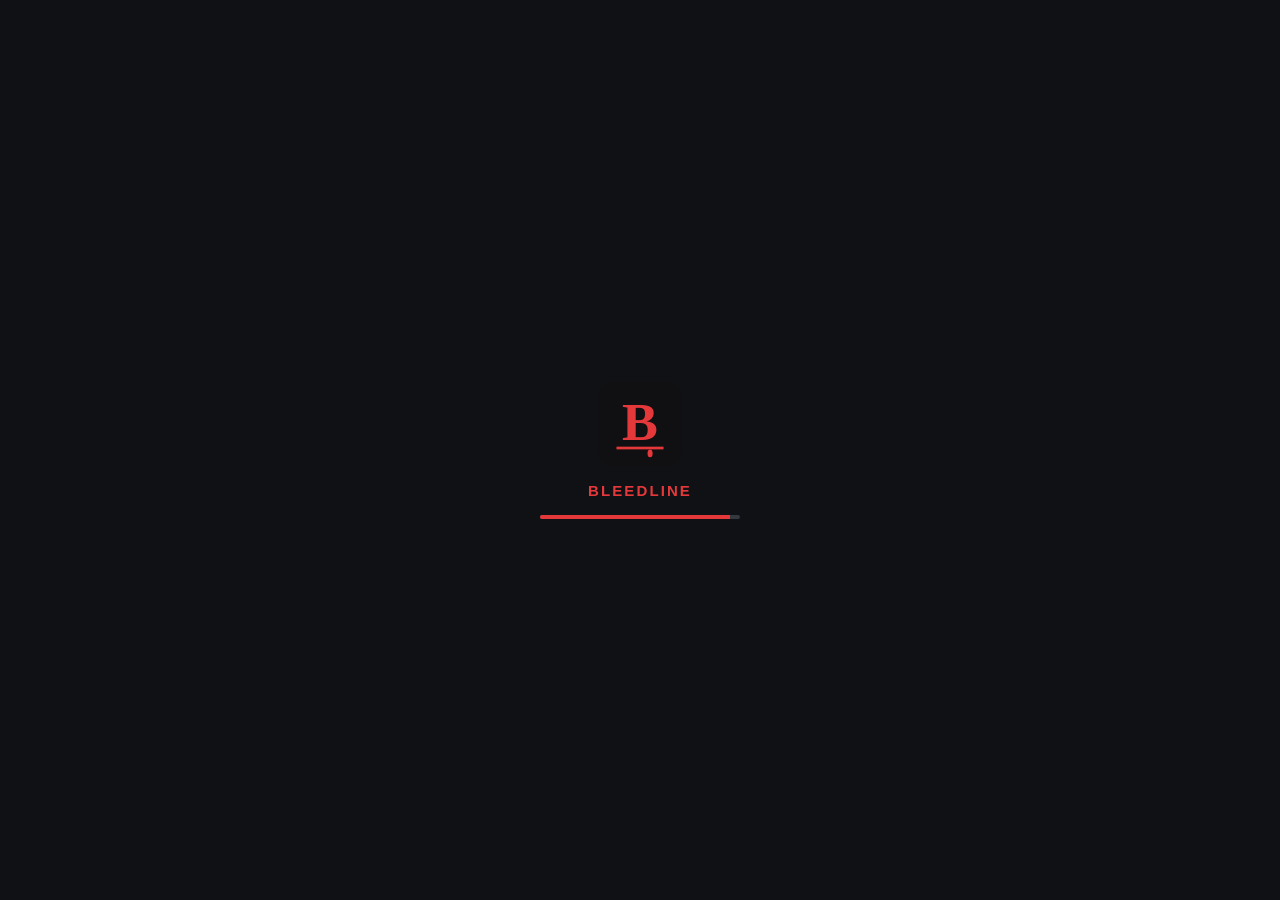
<file: miniapp/index.html>
<!doctype html>
<html lang="ru">
<head>
<meta charset="utf-8">
<meta name="viewport" content="width=device-width, initial-scale=1, maximum-scale=1, user-scalable=no, viewport-fit=cover">
<title>BLEEDLINE</title>
<style>html,body{background:var(--tg-theme-bg-color,#0f1115);margin:0}#loader{z-index:50;background:var(--tg-theme-bg-color,#0f1115);flex-direction:column;justify-content:center;align-items:center;gap:14px;font-family:-apple-system,Segoe UI,Roboto,sans-serif;transition:opacity .25s;display:flex;position:fixed;inset:0}#loader.out{opacity:0;pointer-events:none}#loader .name{letter-spacing:.14em;color:#e5383b;font-weight:800}#loader .bar{background:#8c91a04d;border-radius:4px;width:200px;height:4px;overflow:hidden}#loader .bar i{background:#e5383b;width:3%;height:100%;transition:width .3s;display:block}.drop{transform-origin:62px 80px;animation:1.4s ease-in infinite d}@keyframes d{0%{opacity:0;transform:translateY(-4px)scale(.4)}30%{opacity:1;transform:none}80%{opacity:1;transform:translateY(9px)scaleY(1.15)}to{opacity:0;transform:translateY(13px)}}</style>
  <script type="module" crossorigin src="./assets/index-CDzzSSeJ.js"></script>
  <link rel="stylesheet" crossorigin href="./assets/index-wO7BofZ9.css">
</head>
<body>
<div id="loader">
  <svg width="84" height="84" viewBox="0 0 100 100"><rect width="100" height="100" rx="18" fill="#101012"/><text x="50" y="69" text-anchor="middle" font-family="Georgia, serif" font-weight="900" font-size="64" fill="#e5383b">B</text><rect x="22" y="77" width="56" height="3.2" fill="#e5383b"/><ellipse class="drop" cx="62" cy="85" rx="3" ry="4.6" fill="#e5383b"/></svg>
  <div class="name">BLEEDLINE</div>
  <div class="bar"><i id="lb"></i></div>
</div>
<div id="root"></div>
</body>
</html>
</file>
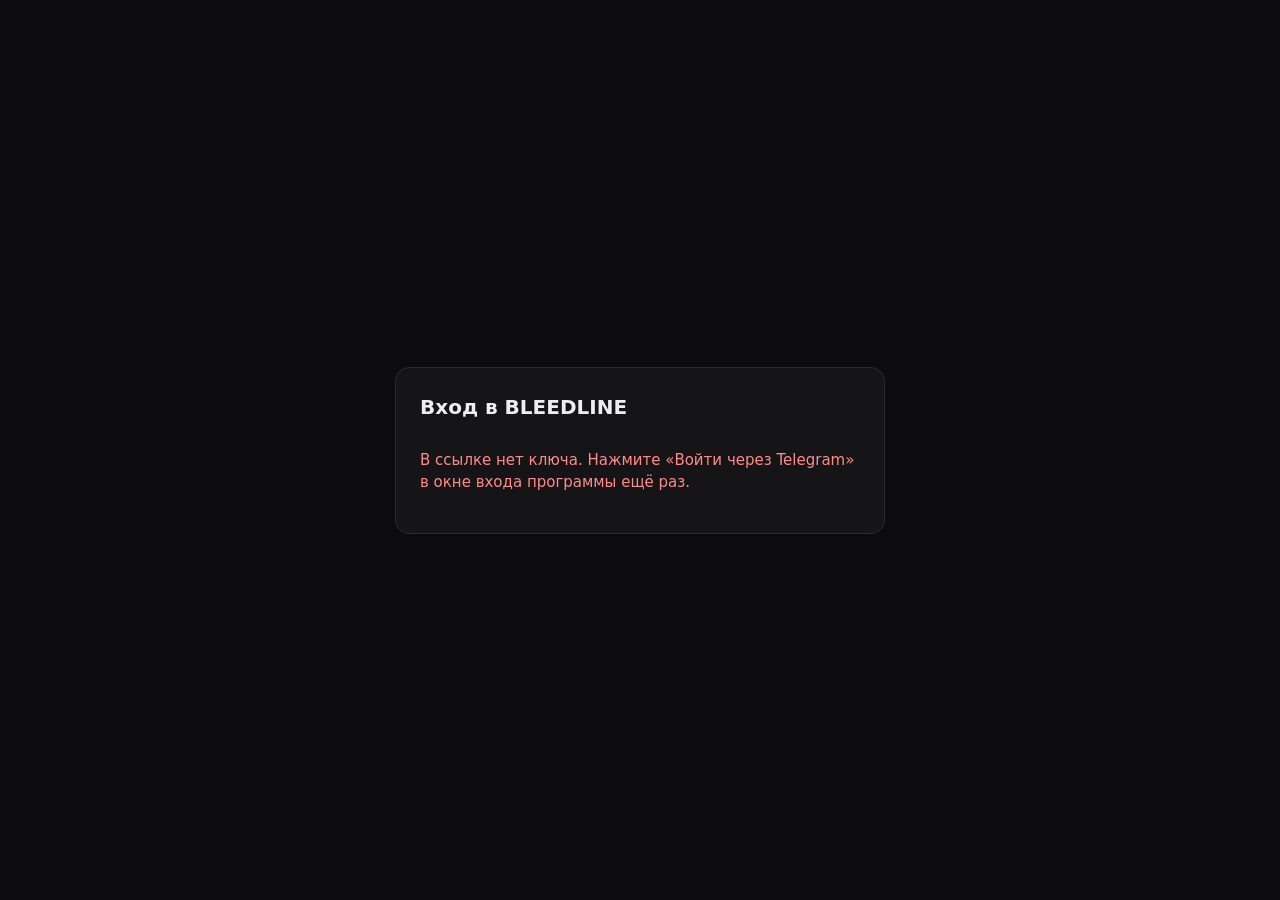
<file: miniapp/login.html>
<!doctype html>
<!-- Вход в BLEEDLINE на ПК: кнопка в сообщении бота ведёт сюда с ключом после «#».
     Часть после «#» браузер не отправляет на сервер — ключ остаётся на этом компьютере.
     Страница передаёт ключ программе ссылкой bleedline://login#ключ. Без внешних скриптов. -->
<html lang="ru">
<head>
<meta charset="utf-8">
<meta name="viewport" content="width=device-width, initial-scale=1">
<meta name="referrer" content="no-referrer">
<title>Вход в BLEEDLINE</title>
<style>
  :root { color-scheme: dark; }
  body { margin: 0; min-height: 100vh; display: grid; place-items: center; background: #0c0c0e; color: #eee; font: 15px/1.5 system-ui, sans-serif; padding: 16px; box-sizing: border-box; }
  main { width: min(440px, 100%); background: #151518; border: 1px solid #2a2a30; border-radius: 14px; padding: 24px; display: flex; flex-direction: column; gap: 12px; }
  h1 { margin: 0; font-size: 20px; }
  .mu { color: #9a9aa2; font-size: 13px; }
  a.btn, button { display: block; text-align: center; padding: 12px; border-radius: 10px; border: 0; font: inherit; font-weight: 600; cursor: pointer; text-decoration: none; }
  a.btn { background: #e5383b; color: #fff; }
  button { background: #26262c; color: #eee; }
  .bad { color: #ff8a8a; }
</style>
</head>
<body>
<main>
  <h1>Вход в BLEEDLINE</h1>
  <div id="ok" hidden>
    <p>Открываю программу… Если браузер спросит, открыть ли BLEEDLINE, — разрешите.</p>
    <a class="btn" id="go" href="#">Открыть BLEEDLINE</a>
    <p class="mu">Не открылось? Скопируйте ключ и вставьте его в окне входа программы («Вставить ключ вручную»).</p>
    <button id="copy" type="button">Скопировать ключ</button>
    <p class="mu">Открыли на телефоне? Нажмите кнопку «Войти в BLEEDLINE» в Telegram на том компьютере, где установлена программа.</p>
  </div>
  <p id="bad" class="bad" hidden>В ссылке нет ключа. Нажмите «Войти через Telegram» в окне входа программы ещё раз.</p>
</main>
<script>
  (function () {
    var key = location.hash.slice(1);
    try { key = decodeURIComponent(key); } catch (e) { /* как есть */ }
    if (!/^BL1\.[\w-]+\.[\w-]+$/.test(key)) { document.getElementById('bad').hidden = false; return; }
    history.replaceState(null, '', location.pathname);   // ключ не остаётся в адресной строке
    var link = 'bleedline://login#' + key;
    document.getElementById('ok').hidden = false;
    document.getElementById('go').href = link;
    document.getElementById('copy').onclick = function () {
      var b = this;
      navigator.clipboard.writeText(key).then(function () { b.textContent = 'Ключ скопирован'; }, function () { prompt('Скопируйте ключ:', key); });
    };
    location.href = link;
  })();
</script>
</body>
</html>
</file>
<file: miniapp/assets/index-wO7BofZ9.css>
@font-face{font-family:Arimo;font-style:normal;font-display:swap;font-weight:400;src:url(./arimo-cyrillic-400-normal-CgTchz7I.woff2)format("woff2"),url(./arimo-cyrillic-400-normal-CF2XIQji.woff)format("woff")}@font-face{font-family:Arimo;font-style:normal;font-display:swap;font-weight:400;src:url(./arimo-latin-400-normal-Bqnq6eT5.woff2)format("woff2"),url(./arimo-latin-400-normal-Cd1L7MI3.woff)format("woff")}@font-face{font-family:Arimo;font-style:normal;font-display:swap;font-weight:700;src:url(./arimo-cyrillic-700-normal-B2FEI9Hm.woff2)format("woff2"),url(./arimo-cyrillic-700-normal-kR-udC20.woff)format("woff")}@font-face{font-family:Arimo;font-style:normal;font-display:swap;font-weight:700;src:url(./arimo-latin-700-normal-DhEW593l.woff2)format("woff2"),url(./arimo-latin-700-normal-x_huS3KV.woff)format("woff")}@font-face{font-family:Inter;font-style:normal;font-display:swap;font-weight:400;src:url(./inter-cyrillic-400-normal-obahsSVq.woff2)format("woff2"),url(./inter-cyrillic-400-normal-HOLc17fK.woff)format("woff")}@font-face{font-family:Inter;font-style:normal;font-display:swap;font-weight:400;src:url(./inter-latin-400-normal-C38fXH4l.woff2)format("woff2"),url(./inter-latin-400-normal-CyCys3Eg.woff)format("woff")}@font-face{font-family:Inter;font-style:normal;font-display:swap;font-weight:700;src:url(./inter-cyrillic-700-normal-CjBOestx.woff2)format("woff2"),url(./inter-cyrillic-700-normal-DrXBdSj3.woff)format("woff")}@font-face{font-family:Inter;font-style:normal;font-display:swap;font-weight:700;src:url(./inter-latin-700-normal-Yt3aPRUw.woff2)format("woff2"),url(./inter-latin-700-normal-BLAVimhd.woff)format("woff")}@font-face{font-family:Inter;font-style:normal;font-display:swap;font-weight:900;src:url(./inter-cyrillic-900-normal-CjyCg421.woff2)format("woff2"),url(./inter-cyrillic-900-normal-BAVML7y5.woff)format("woff")}@font-face{font-family:Inter;font-style:normal;font-display:swap;font-weight:900;src:url(./inter-latin-900-normal-D4nM5aha.woff2)format("woff2"),url(./inter-latin-900-normal-EUCDUbiG.woff)format("woff")}@font-face{font-family:Manrope;font-style:normal;font-display:swap;font-weight:400;src:url(./manrope-cyrillic-400-normal-BMzJvInZ.woff2)format("woff2"),url(./manrope-cyrillic-400-normal-Dvx59UGC.woff)format("woff")}@font-face{font-family:Manrope;font-style:normal;font-display:swap;font-weight:400;src:url(./manrope-latin-400-normal-PaqtzbVb.woff2)format("woff2"),url(./manrope-latin-400-normal-8tf8FM3T.woff)format("woff")}@font-face{font-family:Manrope;font-style:normal;font-display:swap;font-weight:700;src:url(./manrope-cyrillic-700-normal-Dw_fZAg2.woff2)format("woff2"),url(./manrope-cyrillic-700-normal-7JNVKxyl.woff)format("woff")}@font-face{font-family:Manrope;font-style:normal;font-display:swap;font-weight:700;src:url(./manrope-latin-700-normal-BZp_XxE4.woff2)format("woff2"),url(./manrope-latin-700-normal-DGRFkw-m.woff)format("woff")}@font-face{font-family:Manrope;font-style:normal;font-display:swap;font-weight:800;src:url(./manrope-cyrillic-800-normal-AvdZ5mAV.woff2)format("woff2"),url(./manrope-cyrillic-800-normal-BuEMjQU-.woff)format("woff")}@font-face{font-family:Manrope;font-style:normal;font-display:swap;font-weight:800;src:url(./manrope-latin-800-normal-BfWYOv1c.woff2)format("woff2"),url(./manrope-latin-800-normal-uHUdIJgA.woff)format("woff")}@font-face{font-family:Golos Text;font-style:normal;font-display:swap;font-weight:400;src:url(./golos-text-cyrillic-400-normal-C7us6pn1.woff2)format("woff2"),url(./golos-text-cyrillic-400-normal-BwL4n7Pb.woff)format("woff")}@font-face{font-family:Golos Text;font-style:normal;font-display:swap;font-weight:400;src:url(./golos-text-latin-400-normal-Coi1FYaD.woff2)format("woff2"),url(./golos-text-latin-400-normal-DOuJOmdK.woff)format("woff")}@font-face{font-family:Golos Text;font-style:normal;font-display:swap;font-weight:700;src:url(./golos-text-cyrillic-700-normal-BKmY45Ip.woff2)format("woff2"),url(./golos-text-cyrillic-700-normal-ClsrbE7_.woff)format("woff")}@font-face{font-family:Golos Text;font-style:normal;font-display:swap;font-weight:700;src:url(./golos-text-latin-700-normal-CxmN_Nfd.woff2)format("woff2"),url(./golos-text-latin-700-normal-DAuVRgMH.woff)format("woff")}@font-face{font-family:Golos Text;font-style:normal;font-display:swap;font-weight:900;src:url(./golos-text-cyrillic-900-normal-RBudP1uV.woff2)format("woff2"),url(./golos-text-cyrillic-900-normal-g-1tVbBl.woff)format("woff")}@font-face{font-family:Golos Text;font-style:normal;font-display:swap;font-weight:900;src:url(./golos-text-latin-900-normal-CmMSSdq2.woff2)format("woff2"),url(./golos-text-latin-900-normal-D8MtgOKp.woff)format("woff")}@font-face{font-family:Montserrat;font-style:normal;font-display:swap;font-weight:400;src:url(./montserrat-cyrillic-400-normal-BPq32Q8K.woff2)format("woff2"),url(./montserrat-cyrillic-400-normal-jEs4Tk-Z.woff)format("woff")}@font-face{font-family:Montserrat;font-style:normal;font-display:swap;font-weight:400;src:url(./montserrat-latin-400-normal-BLhwKU8k.woff2)format("woff2"),url(./montserrat-latin-400-normal-xItZbAXg.woff)format("woff")}@font-face{font-family:Montserrat;font-style:normal;font-display:swap;font-weight:700;src:url(./montserrat-cyrillic-700-normal-D-Pqjtdp.woff2)format("woff2"),url(./montserrat-cyrillic-700-normal-BvLYcGP1.woff)format("woff")}@font-face{font-family:Montserrat;font-style:normal;font-display:swap;font-weight:700;src:url(./montserrat-latin-700-normal-BdjcYUrC.woff2)format("woff2"),url(./montserrat-latin-700-normal-BWkrl476.woff)format("woff")}@font-face{font-family:Montserrat;font-style:normal;font-display:swap;font-weight:900;src:url(./montserrat-cyrillic-900-normal-CrYcRZSi.woff2)format("woff2"),url(./montserrat-cyrillic-900-normal-CGsoW8-j.woff)format("woff")}@font-face{font-family:Montserrat;font-style:normal;font-display:swap;font-weight:900;src:url(./montserrat-latin-900-normal-B0TD3Qnu.woff2)format("woff2"),url(./montserrat-latin-900-normal-BDWDmVut.woff)format("woff")}@font-face{font-family:Unbounded;font-style:normal;font-display:swap;font-weight:400;src:url(./unbounded-cyrillic-400-normal-2GwyjskV.woff2)format("woff2"),url(./unbounded-cyrillic-400-normal-DqbLF2ou.woff)format("woff")}@font-face{font-family:Unbounded;font-style:normal;font-display:swap;font-weight:400;src:url(./unbounded-latin-400-normal-DxT99aXF.woff2)format("woff2"),url(./unbounded-latin-400-normal-CiSqyYx3.woff)format("woff")}@font-face{font-family:Unbounded;font-style:normal;font-display:swap;font-weight:700;src:url(./unbounded-cyrillic-700-normal-BnWDpkfm.woff2)format("woff2"),url(./unbounded-cyrillic-700-normal-BKv7sql3.woff)format("woff")}@font-face{font-family:Unbounded;font-style:normal;font-display:swap;font-weight:700;src:url(./unbounded-latin-700-normal-CaoNriVp.woff2)format("woff2"),url(./unbounded-latin-700-normal-CZtriu5h.woff)format("woff")}@font-face{font-family:Unbounded;font-style:normal;font-display:swap;font-weight:900;src:url(./unbounded-cyrillic-900-normal-_ZC4uVSi.woff2)format("woff2"),url(./unbounded-cyrillic-900-normal-PukI78a9.woff)format("woff")}@font-face{font-family:Unbounded;font-style:normal;font-display:swap;font-weight:900;src:url(./unbounded-latin-900-normal-DrIEwloP.woff2)format("woff2"),url(./unbounded-latin-900-normal-4cp7xOrc.woff)format("woff")}@font-face{font-family:Oswald;font-style:normal;font-display:swap;font-weight:400;src:url(./oswald-cyrillic-400-normal-Dakd8U79.woff2)format("woff2"),url(./oswald-cyrillic-400-normal-BUD0W5Zj.woff)format("woff")}@font-face{font-family:Oswald;font-style:normal;font-display:swap;font-weight:400;src:url(./oswald-latin-400-normal-BAFo8sP8.woff2)format("woff2"),url(./oswald-latin-400-normal-D1wpMXgf.woff)format("woff")}@font-face{font-family:Oswald;font-style:normal;font-display:swap;font-weight:700;src:url(./oswald-cyrillic-700-normal-BO0IwMyy.woff2)format("woff2"),url(./oswald-cyrillic-700-normal-DxuP1Pb9.woff)format("woff")}@font-face{font-family:Oswald;font-style:normal;font-display:swap;font-weight:700;src:url(./oswald-latin-700-normal-vy6hmKSr.woff2)format("woff2"),url(./oswald-latin-700-normal-UmC9Ev9x.woff)format("woff")}@font-face{font-family:Yanone Kaffeesatz;font-style:normal;font-display:swap;font-weight:400;src:url(./yanone-kaffeesatz-cyrillic-400-normal-icIgy_iC.woff2)format("woff2"),url(./yanone-kaffeesatz-cyrillic-400-normal-CJdeJu6M.woff)format("woff")}@font-face{font-family:Yanone Kaffeesatz;font-style:normal;font-display:swap;font-weight:400;src:url(./yanone-kaffeesatz-latin-400-normal-CoiF629i.woff2)format("woff2"),url(./yanone-kaffeesatz-latin-400-normal-PBqs7ODA.woff)format("woff")}@font-face{font-family:Yanone Kaffeesatz;font-style:normal;font-display:swap;font-weight:700;src:url(./yanone-kaffeesatz-cyrillic-700-normal-2nrrm9QA.woff2)format("woff2"),url(./yanone-kaffeesatz-cyrillic-700-normal-Di7TAWGT.woff)format("woff")}@font-face{font-family:Yanone Kaffeesatz;font-style:normal;font-display:swap;font-weight:700;src:url(./yanone-kaffeesatz-latin-700-normal-CNvxVXVU.woff2)format("woff2"),url(./yanone-kaffeesatz-latin-700-normal-BhgJjXWu.woff)format("woff")}@font-face{font-family:Dela Gothic One;font-style:normal;font-display:swap;font-weight:400;src:url(./dela-gothic-one-cyrillic-400-normal-DJ9SKT-W.woff2)format("woff2"),url(./dela-gothic-one-cyrillic-400-normal-CbgkSwdT.woff)format("woff")}@font-face{font-family:Dela Gothic One;font-style:normal;font-display:swap;font-weight:400;src:url(./dela-gothic-one-latin-400-normal-AgyGD05y.woff2)format("woff2"),url(./dela-gothic-one-latin-400-normal-qxqiosUh.woff)format("woff")}@font-face{font-family:Rubik;font-style:normal;font-display:swap;font-weight:500;src:url(./rubik-cyrillic-500-normal-Didq2w9O.woff2)format("woff2"),url(./rubik-cyrillic-500-normal-BH_pkKR0.woff)format("woff")}@font-face{font-family:Rubik;font-style:normal;font-display:swap;font-weight:500;src:url(./rubik-latin-500-normal-1os41rQk.woff2)format("woff2"),url(./rubik-latin-500-normal-LZYVHeqz.woff)format("woff")}@font-face{font-family:Rubik;font-style:normal;font-display:swap;font-weight:600;src:url(./rubik-cyrillic-600-normal-AdySaCq0.woff2)format("woff2"),url(./rubik-cyrillic-600-normal-CtS_KWzi.woff)format("woff")}@font-face{font-family:Rubik;font-style:normal;font-display:swap;font-weight:600;src:url(./rubik-latin-600-normal-7iWW07_k.woff2)format("woff2"),url(./rubik-latin-600-normal-Bd1rsTk4.woff)format("woff")}@font-face{font-family:Rubik;font-style:normal;font-display:swap;font-weight:700;src:url(./rubik-cyrillic-700-normal-DFnztZBh.woff2)format("woff2"),url(./rubik-cyrillic-700-normal-C_jxLOfU.woff)format("woff")}@font-face{font-family:Rubik;font-style:normal;font-display:swap;font-weight:700;src:url(./rubik-latin-700-normal-D-tMm-eS.woff2)format("woff2"),url(./rubik-latin-700-normal-KHOtubUA.woff)format("woff")}@font-face{font-family:Rubik;font-style:normal;font-display:swap;font-weight:800;src:url(./rubik-cyrillic-800-normal-wonQiwhm.woff2)format("woff2"),url(./rubik-cyrillic-800-normal-DocVmW4N.woff)format("woff")}@font-face{font-family:Rubik;font-style:normal;font-display:swap;font-weight:800;src:url(./rubik-latin-800-normal-BtaGuVpR.woff2)format("woff2"),url(./rubik-latin-800-normal-Dq1miTTj.woff)format("woff")}@font-face{font-family:Rubik;font-style:normal;font-display:swap;font-weight:900;src:url(./rubik-cyrillic-900-normal-jlxVC9Lu.woff2)format("woff2"),url(./rubik-cyrillic-900-normal-DPF03d39.woff)format("woff")}@font-face{font-family:Rubik;font-style:normal;font-display:swap;font-weight:900;src:url(./rubik-latin-900-normal-Cz6GdZLE.woff2)format("woff2"),url(./rubik-latin-900-normal-CBojinpD.woff)format("woff")}@font-face{font-family:Russo One;font-style:normal;font-display:swap;font-weight:400;src:url(./russo-one-cyrillic-400-normal-BXZIn0h3.woff2)format("woff2"),url(./russo-one-cyrillic-400-normal-rRbrNFRA.woff)format("woff")}@font-face{font-family:Russo One;font-style:normal;font-display:swap;font-weight:400;src:url(./russo-one-latin-400-normal-BfOuQF9V.woff2)format("woff2"),url(./russo-one-latin-400-normal-CosRecV9.woff)format("woff")}@font-face{font-family:Rubik Mono One;font-style:normal;font-display:swap;font-weight:400;src:url(./rubik-mono-one-cyrillic-400-normal-BnSqJbXw.woff2)format("woff2"),url(./rubik-mono-one-cyrillic-400-normal-CYYDEcIq.woff)format("woff")}@font-face{font-family:Rubik Mono One;font-style:normal;font-display:swap;font-weight:400;src:url(./rubik-mono-one-latin-400-normal-U2Afr9Di.woff2)format("woff2"),url(./rubik-mono-one-latin-400-normal-Cd19iSlZ.woff)format("woff")}@font-face{font-family:Ruslan Display;font-style:normal;font-display:swap;font-weight:400;src:url(./ruslan-display-cyrillic-400-normal-CrNaAs1F.woff2)format("woff2"),url(./ruslan-display-cyrillic-400-normal-EbEJim7_.woff)format("woff")}@font-face{font-family:Ruslan Display;font-style:normal;font-display:swap;font-weight:400;src:url(./ruslan-display-latin-400-normal-Bw2GNpT4.woff2)format("woff2"),url(./ruslan-display-latin-400-normal--TcDHj-M.woff)format("woff")}@font-face{font-family:Old Standard TT;font-style:normal;font-display:swap;font-weight:400;src:url(./old-standard-tt-cyrillic-400-normal-Dx4QB4EU.woff2)format("woff2"),url(./old-standard-tt-cyrillic-400-normal-B9opELhc.woff)format("woff")}@font-face{font-family:Old Standard TT;font-style:normal;font-display:swap;font-weight:400;src:url(./old-standard-tt-latin-400-normal-CksAFory.woff2)format("woff2"),url(./old-standard-tt-latin-400-normal-CEoEX30F.woff)format("woff")}@font-face{font-family:Old Standard TT;font-style:normal;font-display:swap;font-weight:700;src:url(./old-standard-tt-cyrillic-700-normal-Ruokj-he.woff2)format("woff2"),url(./old-standard-tt-cyrillic-700-normal-BeSD8YYN.woff)format("woff")}@font-face{font-family:Old Standard TT;font-style:normal;font-display:swap;font-weight:700;src:url(./old-standard-tt-latin-700-normal-DLkH_MDP.woff2)format("woff2"),url(./old-standard-tt-latin-700-normal-Bw7EIiLL.woff)format("woff")}@font-face{font-family:Playfair Display;font-style:normal;font-display:swap;font-weight:400;src:url(./playfair-display-cyrillic-400-normal-CjW2EstV.woff2)format("woff2"),url(./playfair-display-cyrillic-400-normal-ZiRag6zj.woff)format("woff")}@font-face{font-family:Playfair Display;font-style:normal;font-display:swap;font-weight:400;src:url(./playfair-display-latin-400-normal-CFtfchNt.woff2)format("woff2"),url(./playfair-display-latin-400-normal-DHYHbkg3.woff)format("woff")}@font-face{font-family:Playfair Display;font-style:normal;font-display:swap;font-weight:700;src:url(./playfair-display-cyrillic-700-normal-Dw3uKy19.woff2)format("woff2"),url(./playfair-display-cyrillic-700-normal-Dk1mTcxf.woff)format("woff")}@font-face{font-family:Playfair Display;font-style:normal;font-display:swap;font-weight:700;src:url(./playfair-display-latin-700-normal-CuDiGg7c.woff2)format("woff2"),url(./playfair-display-latin-700-normal-Bc_1Q1cG.woff)format("woff")}@font-face{font-family:Playfair Display;font-style:normal;font-display:swap;font-weight:900;src:url(./playfair-display-cyrillic-900-normal-C8kZZFQC.woff2)format("woff2"),url(./playfair-display-cyrillic-900-normal-sDNg_-Xm.woff)format("woff")}@font-face{font-family:Playfair Display;font-style:normal;font-display:swap;font-weight:900;src:url(./playfair-display-latin-900-normal-oSb7_CWx.woff2)format("woff2"),url(./playfair-display-latin-900-normal-DypQvTWf.woff)format("woff")}@font-face{font-family:Playfair Display;font-style:italic;font-display:swap;font-weight:400;src:url(./playfair-display-cyrillic-400-italic-drKdN10-.woff2)format("woff2"),url(./playfair-display-cyrillic-400-italic-24vVh5t9.woff)format("woff")}@font-face{font-family:Playfair Display;font-style:italic;font-display:swap;font-weight:400;src:url(./playfair-display-latin-400-italic-LeeEXsx5.woff2)format("woff2"),url(./playfair-display-latin-400-italic-hIeePEuE.woff)format("woff")}@font-face{font-family:Playfair Display;font-style:italic;font-display:swap;font-weight:700;src:url(./playfair-display-cyrillic-700-italic-DNZWWj68.woff2)format("woff2"),url(./playfair-display-cyrillic-700-italic-Bs5sqlIY.woff)format("woff")}@font-face{font-family:Playfair Display;font-style:italic;font-display:swap;font-weight:700;src:url(./playfair-display-latin-700-italic-CB566L-e.woff2)format("woff2"),url(./playfair-display-latin-700-italic-DgrU7w_p.woff)format("woff")}@font-face{font-family:Cormorant Garamond;font-style:normal;font-display:swap;font-weight:400;src:url(./cormorant-garamond-cyrillic-400-normal-DD2KOZkl.woff2)format("woff2"),url(./cormorant-garamond-cyrillic-400-normal-CVFrM67f.woff)format("woff")}@font-face{font-family:Cormorant Garamond;font-style:normal;font-display:swap;font-weight:400;src:url(./cormorant-garamond-latin-400-normal-B-1hWBU7.woff2)format("woff2"),url(./cormorant-garamond-latin-400-normal-B7YtguxJ.woff)format("woff")}@font-face{font-family:Cormorant Garamond;font-style:normal;font-display:swap;font-weight:700;src:url(./cormorant-garamond-cyrillic-700-normal-SLG_-a_c.woff2)format("woff2"),url(./cormorant-garamond-cyrillic-700-normal-D3uyJ5DH.woff)format("woff")}@font-face{font-family:Cormorant Garamond;font-style:normal;font-display:swap;font-weight:700;src:url(./cormorant-garamond-latin-700-normal-DajfzrDU.woff2)format("woff2"),url(./cormorant-garamond-latin-700-normal-O25Qpphb.woff)format("woff")}@font-face{font-family:Cormorant Garamond;font-style:italic;font-display:swap;font-weight:400;src:url(./cormorant-garamond-cyrillic-400-italic-D3GtrbRZ.woff2)format("woff2"),url(./cormorant-garamond-cyrillic-400-italic-AH1vqu4S.woff)format("woff")}@font-face{font-family:Cormorant Garamond;font-style:italic;font-display:swap;font-weight:400;src:url(./cormorant-garamond-latin-400-italic-Dc_OZ8oc.woff2)format("woff2"),url(./cormorant-garamond-latin-400-italic-BLh7T8o8.woff)format("woff")}@font-face{font-family:Cormorant Garamond;font-style:italic;font-display:swap;font-weight:700;src:url(./cormorant-garamond-cyrillic-700-italic-Cdx03uAH.woff2)format("woff2"),url(./cormorant-garamond-cyrillic-700-italic-CFMfdyIu.woff)format("woff")}@font-face{font-family:Cormorant Garamond;font-style:italic;font-display:swap;font-weight:700;src:url(./cormorant-garamond-latin-700-italic-1ifP4r4a.woff2)format("woff2"),url(./cormorant-garamond-latin-700-italic-Bzi8PaWU.woff)format("woff")}@font-face{font-family:Caveat;font-style:normal;font-display:swap;font-weight:400;src:url(./caveat-cyrillic-400-normal-9cDH9rLW.woff2)format("woff2"),url(./caveat-cyrillic-400-normal-CebvvJET.woff)format("woff")}@font-face{font-family:Caveat;font-style:normal;font-display:swap;font-weight:400;src:url(./caveat-latin-400-normal-D6LQsQ_v.woff2)format("woff2"),url(./caveat-latin-400-normal-BzhAQZkN.woff)format("woff")}@font-face{font-family:Caveat;font-style:normal;font-display:swap;font-weight:700;src:url(./caveat-cyrillic-700-normal-BIyejhEL.woff2)format("woff2"),url(./caveat-cyrillic-700-normal-Bhcx9qBB.woff)format("woff")}@font-face{font-family:Caveat;font-style:normal;font-display:swap;font-weight:700;src:url(./caveat-latin-700-normal-D8_1Nw6V.woff2)format("woff2"),url(./caveat-latin-700-normal-cPyBTTZN.woff)format("woff")}@font-face{font-family:Marck Script;font-style:normal;font-display:swap;font-weight:400;src:url(./marck-script-cyrillic-400-normal-BIatlnl2.woff2)format("woff2"),url(./marck-script-cyrillic-400-normal-C4wWsGQ-.woff)format("woff")}@font-face{font-family:Marck Script;font-style:normal;font-display:swap;font-weight:400;src:url(./marck-script-latin-400-normal-hvIDGCO4.woff2)format("woff2"),url(./marck-script-latin-400-normal-DonRfbfk.woff)format("woff")}@font-face{font-family:Lobster;font-style:normal;font-display:swap;font-weight:400;src:url(./lobster-cyrillic-400-normal-DeMp0mA3.woff2)format("woff2"),url(./lobster-cyrillic-400-normal-C0k4M1Yq.woff)format("woff")}@font-face{font-family:Lobster;font-style:normal;font-display:swap;font-weight:400;src:url(./lobster-latin-400-normal-VmWungf4.woff2)format("woff2"),url(./lobster-latin-400-normal-Cc8ENR_t.woff)format("woff")}@font-face{font-family:Amatic SC;font-style:normal;font-display:swap;font-weight:400;src:url(./amatic-sc-cyrillic-400-normal-Cvet1vQo.woff2)format("woff2"),url(./amatic-sc-cyrillic-400-normal-qYpV1xHz.woff)format("woff")}@font-face{font-family:Amatic SC;font-style:normal;font-display:swap;font-weight:400;src:url(./amatic-sc-latin-400-normal-BYMtr4HQ.woff2)format("woff2"),url(./amatic-sc-latin-400-normal-CvxyDaGH.woff)format("woff")}@font-face{font-family:Amatic SC;font-style:normal;font-display:swap;font-weight:700;src:url(./amatic-sc-cyrillic-700-normal-DEegBhED.woff2)format("woff2"),url(./amatic-sc-cyrillic-700-normal-DtCSrGKl.woff)format("woff")}@font-face{font-family:Amatic SC;font-style:normal;font-display:swap;font-weight:700;src:url(./amatic-sc-latin-700-normal-Dm5yrGS-.woff2)format("woff2"),url(./amatic-sc-latin-700-normal-CYOJcvwQ.woff)format("woff")}@font-face{font-family:Poiret One;font-style:normal;font-display:swap;font-weight:400;src:url(./poiret-one-cyrillic-400-normal-DSLrjXv3.woff2)format("woff2"),url(./poiret-one-cyrillic-400-normal-CpH-lEit.woff)format("woff")}@font-face{font-family:Poiret One;font-style:normal;font-display:swap;font-weight:400;src:url(./poiret-one-latin-400-normal-DaD3Ke7k.woff2)format("woff2"),url(./poiret-one-latin-400-normal-DeDrWLAw.woff)format("woff")}@font-face{font-family:"Press Start 2P";font-style:normal;font-display:swap;font-weight:400;src:url(./press-start-2p-cyrillic-400-normal-DBn7fddJ.woff2)format("woff2"),url([data-uri])format("woff")}@font-face{font-family:"Press Start 2P";font-style:normal;font-display:swap;font-weight:400;src:url(./press-start-2p-latin-400-normal-_wFEWmAB.woff2)format("woff2"),url(./press-start-2p-latin-400-normal-KLytu4cr.woff)format("woff")}@font-face{font-family:Tiny5;font-style:normal;font-display:swap;font-weight:400;src:url(./tiny5-cyrillic-400-normal-CzHgMhVb.woff2)format("woff2"),url([data-uri])format("woff")}@font-face{font-family:Tiny5;font-style:normal;font-display:swap;font-weight:400;src:url(./tiny5-latin-400-normal-BsIaeAHC.woff2)format("woff2"),url(./tiny5-latin-400-normal-DyAV0xrX.woff)format("woff")}@font-face{font-family:PT Mono;font-style:normal;font-display:swap;font-weight:400;src:url(./pt-mono-cyrillic-400-normal-CteInIPE.woff2)format("woff2"),url(./pt-mono-cyrillic-400-normal-CL2xZ6Bq.woff)format("woff")}@font-face{font-family:PT Mono;font-style:normal;font-display:swap;font-weight:400;src:url(./pt-mono-latin-400-normal-3-3stVoC.woff2)format("woff2"),url(./pt-mono-latin-400-normal-CW_sYFHq.woff)format("woff")}@font-face{font-family:JetBrains Mono;font-style:normal;font-display:swap;font-weight:400;src:url(./jetbrains-mono-cyrillic-400-normal-BEIGL1Tu.woff2)format("woff2"),url(./jetbrains-mono-cyrillic-400-normal-ugxPyKxw.woff)format("woff")}@font-face{font-family:JetBrains Mono;font-style:normal;font-display:swap;font-weight:400;src:url(./jetbrains-mono-latin-400-normal-V6pRDFza.woff2)format("woff2"),url(./jetbrains-mono-latin-400-normal-6-qcROiO.woff)format("woff")}@font-face{font-family:JetBrains Mono;font-style:normal;font-display:swap;font-weight:700;src:url(./jetbrains-mono-cyrillic-700-normal-BWTpRfYl.woff2)format("woff2"),url(./jetbrains-mono-cyrillic-700-normal-CEoEElIJ.woff)format("woff")}@font-face{font-family:JetBrains Mono;font-style:normal;font-display:swap;font-weight:700;src:url(./jetbrains-mono-latin-700-normal-BYuf6tUa.woff2)format("woff2"),url(./jetbrains-mono-latin-700-normal-D3wTyLJW.woff)format("woff")}@font-face{font-family:JetBrains Mono;font-style:normal;font-display:swap;font-weight:800;src:url(./jetbrains-mono-cyrillic-800-normal-ByBGbHIv.woff2)format("woff2"),url(./jetbrains-mono-cyrillic-800-normal-B6A7wovd.woff)format("woff")}@font-face{font-family:JetBrains Mono;font-style:normal;font-display:swap;font-weight:800;src:url(./jetbrains-mono-latin-800-normal-D2mQHRMK.woff2)format("woff2"),url(./jetbrains-mono-latin-800-normal-Dj9qwObk.woff)format("woff")}@font-face{font-family:Jura;font-style:normal;font-display:swap;font-weight:400;src:url(./jura-cyrillic-400-normal-tOpBs48G.woff2)format("woff2"),url(./jura-cyrillic-400-normal-BvoyM21s.woff)format("woff")}@font-face{font-family:Jura;font-style:normal;font-display:swap;font-weight:400;src:url(./jura-latin-400-normal-DQpiHaHX.woff2)format("woff2"),url(./jura-latin-400-normal-C2qAK3jG.woff)format("woff")}@font-face{font-family:Jura;font-style:normal;font-display:swap;font-weight:700;src:url(./jura-cyrillic-700-normal-CMeCvvop.woff2)format("woff2"),url(./jura-cyrillic-700-normal-BcPSue1k.woff)format("woff")}@font-face{font-family:Jura;font-style:normal;font-display:swap;font-weight:700;src:url(./jura-latin-700-normal-C22zxZOY.woff2)format("woff2"),url(./jura-latin-700-normal-DwMYLXzM.woff)format("woff")}@font-face{font-family:Rubik Dirt;font-style:normal;font-display:swap;font-weight:400;src:url(./rubik-dirt-cyrillic-400-normal-BqBZGTeO.woff2)format("woff2"),url(./rubik-dirt-cyrillic-400-normal-DFUdszkb.woff)format("woff")}@font-face{font-family:Rubik Dirt;font-style:normal;font-display:swap;font-weight:400;src:url(./rubik-dirt-latin-400-normal-DR0aN1S6.woff2)format("woff2"),url(./rubik-dirt-latin-400-normal-CfDhD0M4.woff)format("woff")}@font-face{font-family:Rubik Wet Paint;font-style:normal;font-display:swap;font-weight:400;src:url(./rubik-wet-paint-cyrillic-400-normal-DvyFTPcI.woff2)format("woff2"),url(./rubik-wet-paint-cyrillic-400-normal-BucWPpID.woff)format("woff")}@font-face{font-family:Rubik Wet Paint;font-style:normal;font-display:swap;font-weight:400;src:url(./rubik-wet-paint-latin-400-normal-CDw6iNc4.woff2)format("woff2"),url(./rubik-wet-paint-latin-400-normal-DKUJ_oVb.woff)format("woff")}@font-face{font-family:Rubik Glitch;font-style:normal;font-display:swap;font-weight:400;src:url(./rubik-glitch-cyrillic-400-normal-D4LuoBMA.woff2)format("woff2"),url(./rubik-glitch-cyrillic-400-normal-De2YfpzQ.woff)format("woff")}@font-face{font-family:Rubik Glitch;font-style:normal;font-display:swap;font-weight:400;src:url(./rubik-glitch-latin-400-normal-CgfFPstv.woff2)format("woff2"),url(./rubik-glitch-latin-400-normal-CisJlXCH.woff)format("woff")}@font-face{font-family:Underdog;font-style:normal;font-display:swap;font-weight:400;src:url(./underdog-cyrillic-400-normal-SeswEYf1.woff2)format("woff2"),url(./underdog-cyrillic-400-normal-BmmVkR2i.woff)format("woff")}@font-face{font-family:Underdog;font-style:normal;font-display:swap;font-weight:400;src:url(./underdog-latin-400-normal-CqWUjXX5.woff2)format("woff2"),url(./underdog-latin-400-normal-DTBodRoH.woff)format("woff")}:root{--bg:var(--tg-theme-bg-color,#0f1115);--tx:var(--tg-theme-text-color,#f2f3f5);--mu:var(--tg-theme-hint-color,#8a8f99);--ac:var(--tg-theme-button-color,#4c8dff);--acx:var(--tg-theme-button-text-color,#fff);--p1:var(--tg-theme-secondary-bg-color,#1a1d23);--red:#e5383b}*{box-sizing:border-box;-webkit-tap-highlight-color:transparent;touch-action:manipulation}html{-webkit-text-size-adjust:100%;-moz-text-size-adjust:100%;text-size-adjust:100%}button,.chip,.tabs button{-webkit-user-select:none;user-select:none;-webkit-touch-callout:none}body{background:var(--bg);color:var(--tx);overscroll-behavior:none;margin:0;font:15px/1.4 -apple-system,Segoe UI,Roboto,sans-serif}.app{min-height:100vh;padding:10px 14px calc(76px + env(safe-area-inset-bottom))}.top{align-items:center;gap:10px;margin-bottom:8px;display:flex}.top>div{flex:1}.top b{font-size:16px}.mu{color:var(--mu);font-size:12.5px}.dl{color:var(--ac);border:1px solid var(--ac);border-radius:10px;padding:6px 10px;font-size:13px;font-weight:700;text-decoration:none}.card{background:var(--p1);border-radius:14px;flex-direction:column;gap:8px;margin:8px 0;padding:12px;display:flex}.card h2,.card h3{text-transform:uppercase;letter-spacing:.04em;color:var(--mu);margin:6px 0 0;font-size:13px;font-weight:600}.card ol{margin:0;padding-left:20px}.row{gap:8px;display:flex}.row>*{flex:1}.row-btn{color:var(--tx);font:inherit;background:0 0;border:0;justify-content:space-between;align-items:center;padding:2px 0;display:flex}.btn{background:var(--ac);width:100%;color:var(--acx);font:inherit;text-align:center;border:0;border-radius:12px;padding:12px;font-weight:700;display:block}.btn.ghost{color:var(--ac);border:1px solid var(--ac);background:0 0}.btn:disabled{opacity:.45}.btn.file{position:relative;overflow:hidden}.btn.file input{opacity:0;position:absolute;inset:0}input,textarea{background:var(--bg);width:100%;color:var(--tx);border:1px solid color-mix(in srgb, var(--mu) 40%, transparent);font:inherit;border-radius:12px;padding:10px 12px;font-size:16px}textarea{resize:vertical}.chips{flex-wrap:wrap;gap:6px;display:flex}.chip{border:1px solid color-mix(in srgb, var(--mu) 40%, transparent);background:var(--bg);color:var(--tx);font:inherit;border-radius:999px;padding:7px 12px;font-size:13.5px}.chip.on{background:var(--ac);color:var(--acx);border-color:var(--ac)}.rng{color:var(--mu);flex-direction:column;gap:4px;font-size:13px;display:flex}.rng input{accent-color:var(--ac);padding:0}.sw{align-items:center;gap:8px;display:flex}.sw input{width:auto;accent-color:var(--ac)}.done-video{background:#000;border-radius:10px;width:100%;max-height:60vh}.bar{background:color-mix(in srgb, var(--mu) 30%, transparent);border-radius:6px;height:6px;overflow:hidden}.bar i{background:var(--ac);height:100%;display:block}.hide{display:none!important}.stage{z-index:5;background:var(--bg);padding:4px 0 6px;position:sticky;top:0}.pv{background:#000;border-radius:12px;max-width:100%;max-height:38vh;margin:0 auto;position:relative;overflow:hidden}.pv canvas{width:100%;height:100%;position:absolute;inset:0}.transport{flex-wrap:wrap;justify-content:center;align-items:center;gap:8px;margin-top:6px;display:flex}.round{background:var(--ac);width:44px;height:44px;color:var(--acx);border:0;border-radius:50%;font-size:16px}.mono{font-family:ui-monospace,monospace}.wave{background:var(--bg);touch-action:none;border-radius:10px;width:100%;height:70px}.next{text-align:center;min-height:32px;font-size:22px;font-weight:800}.next .cur{color:var(--ac)}.tap{background:var(--ac);width:100%;height:110px;color:var(--acx);letter-spacing:.08em;touch-action:manipulation;-webkit-user-select:none;user-select:none;border:0;border-radius:18px;font-size:30px;font-weight:900}.tap:active{filter:brightness(1.2);transform:scale(.97)}.scene{border-top:1px solid color-mix(in srgb, var(--mu) 25%, transparent);flex-direction:column;gap:4px;padding-top:8px;display:flex}.tabs{z-index:10;background:var(--p1);border-top:1px solid color-mix(in srgb, var(--mu) 25%, transparent);padding-bottom:env(safe-area-inset-bottom);grid-template-columns:repeat(6,1fr);display:grid;position:fixed;bottom:0;left:0;right:0}.tabs button{color:var(--mu);font:inherit;background:0 0;border:0;flex-direction:column;align-items:center;gap:2px;padding:7px 0 8px;font-size:10.5px;display:flex}.tabs button.on{color:var(--ac)}.cmp{z-index:4;touch-action:none;position:absolute;top:0;left:0}.cmp svg{display:block;overflow:visible}.cmp-hint{fill:#0000;stroke:#ffffff59;stroke-dasharray:4 4;stroke-width:1px}.cmp-box{fill:#0000;stroke:var(--ac);stroke-width:2px}.cmp-knob{fill:#fff;stroke:var(--ac);stroke-width:2px}.btn.busy{opacity:.7}.kgrid{grid-template-columns:repeat(auto-fill,minmax(104px,1fr));gap:8px;display:grid}.kcard{background:var(--bg);color:var(--tx);font:inherit;border:2px solid #0000;border-radius:10px;flex-direction:column;align-items:center;gap:4px;padding:4px;font-size:12px;display:flex}.kcard.on{border-color:var(--ac)}.kthumb{aspect-ratio:9/16;background:#000;border-radius:6px;width:100%}.gh{margin-top:6px;font-weight:700}.row2{align-items:center;gap:8px;display:flex}.row2 input[type=range]{flex:1}.btn.ico{text-align:center;flex:none;width:48px;padding:10px 0}.curve{touch-action:none;border-radius:8px;width:100%;max-width:340px}.warn{color:#ffb4a8;margin:0;font-size:13px}.proj{background:var(--bg);border:1px solid #0000;border-radius:12px;align-items:center;gap:8px;padding:8px 10px;display:flex}.proj.on{border-color:var(--ac)}.proj-main{text-align:left;min-width:0;color:var(--tx);font:inherit;background:0 0;border:0;flex-direction:column;flex:1;align-items:flex-start;gap:2px;padding:0;display:flex}.proj-main b{text-overflow:ellipsis;white-space:nowrap;max-width:100%;overflow:hidden}.proj-act{flex-direction:column;gap:4px;display:flex}.proj-ed{flex:1;gap:6px;display:flex}.proj-ed input{flex:1;min-width:0}.chip.bad{color:#ff8a8d;border-color:#e5383b}.invite-box{background:var(--bg);border:1px solid var(--ac);border-radius:12px;flex-wrap:wrap;align-items:center;gap:8px;padding:10px;display:flex}.invite-box b{letter-spacing:.08em;font-size:20px}.ic{vertical-align:-.2em;flex:none;display:inline-block}.transport{gap:6px}.transport .tm{text-align:center;font-variant-numeric:tabular-nums;justify-content:center;align-items:center;gap:4px;min-width:60px;font-size:13px;display:inline-flex}.transport .sv{color:var(--mu);width:12px;display:inline-flex}.stage .transport{flex-wrap:nowrap}.ib{background:var(--p1);width:40px;height:40px;color:var(--tx);border:0;border-radius:12px;place-items:center;font-size:18px;display:grid}.ib:disabled{opacity:.35}.ib.on{background:var(--ac);color:var(--acx)}.tlw{background:color-mix(in srgb, var(--p1) 70%, var(--bg));border-top:1px solid color-mix(in srgb, var(--mu) 20%, transparent);margin:6px -14px 0;padding-bottom:54px;position:relative}.tl{scrollbar-width:none;overscroll-behavior-x:contain;overflow:auto hidden}.tl::-webkit-scrollbar{display:none}.tl-in{box-sizing:content-box;position:relative}.ruler{height:20px;color:var(--mu);font:10px/20px ui-monospace,monospace;position:relative}.ruler span{border-left:1px solid color-mix(in srgb, var(--mu) 35%, transparent);height:20px;padding-left:3px;position:absolute;top:0}.lane{height:40px;margin-top:4px;position:relative}.lane.fx{height:26px}.lane.song{height:28px}.lane>*{position:absolute;top:0}.wd{border:1px solid color-mix(in srgb, var(--ac) 45%, transparent);background:color-mix(in srgb, var(--ac) 22%, var(--bg));height:36px;color:var(--tx);text-align:left;white-space:nowrap;text-overflow:ellipsis;touch-action:pan-x;border-radius:8px;padding:0 7px;font:700 13px/34px -apple-system,Segoe UI,Roboto,sans-serif;overflow:hidden}.wd.on{background:var(--ac);color:var(--acx);border-color:var(--ac);box-shadow:0 0 0 2px color-mix(in srgb, var(--ac) 40%, transparent);z-index:2}.wd.cen{border-style:dashed}.sc{color:#d4efe9;text-align:left;white-space:nowrap;text-overflow:ellipsis;background:#1c3b38;border:1px solid #2c5b55;border-radius:8px;height:36px;padding:0 7px;font-size:12px;font-weight:600;overflow:hidden}.sc.on{border-color:#7fe0cf;box-shadow:0 0 0 2px #7fe0cf59}.fxb{color:#d9ccff;text-align:left;white-space:nowrap;text-overflow:ellipsis;background:#2d2547;border:1px solid #463a6e;border-radius:7px;height:24px;padding:0 8px;font-size:11.5px;font-weight:600;overflow:hidden}.add{border:1px dashed color-mix(in srgb, var(--mu) 50%, transparent);height:34px;color:var(--mu);background:0 0;border-radius:8px;padding:0 12px;font-size:12.5px;left:0;position:sticky!important}.lane.fx .add{height:24px}.ph{background:var(--tx);pointer-events:none;z-index:3;width:2px;margin-left:-1px;position:absolute;top:0;bottom:54px;left:50%}.ph:before{content:"";background:var(--tx);border-radius:0 0 3px 3px;width:12px;height:8px;position:absolute;top:0;left:-5px}.zoom{z-index:4;gap:4px;display:flex;position:absolute;top:0;right:8px}.zoom button{background:color-mix(in srgb, var(--p1) 85%, transparent);width:26px;height:20px;color:var(--tx);border:0;border-radius:6px;font-weight:700;line-height:1}.tapf{z-index:5;background:var(--red);color:#fff;letter-spacing:.06em;touch-action:manipulation;-webkit-user-select:none;user-select:none;border:0;border-radius:14px;flex-direction:column;justify-content:center;align-items:center;gap:2px;min-width:96px;height:40px;font:900 15px/1 -apple-system,Segoe UI,Roboto,sans-serif;display:flex;position:absolute;bottom:8px;right:12px;box-shadow:0 6px 16px #e5383b59}.tapf small{letter-spacing:0;opacity:.85;text-overflow:ellipsis;white-space:nowrap;max-width:120px;font-size:10px;font-weight:600;overflow:hidden}.tapf:active{transform:scale(.96)}.tl-note{font-size:11.5px;position:absolute;bottom:16px;left:14px;right:120px}.ctx{z-index:6;scrollbar-width:none;background:var(--p1);border:1px solid color-mix(in srgb, var(--mu) 25%, transparent);border-radius:14px;gap:2px;padding:4px;display:flex;position:absolute;bottom:4px;left:6px;right:6px;overflow-x:auto;box-shadow:0 6px 18px #00000059}.ctx button{min-width:54px;color:var(--tx);font:inherit;background:0 0;border:0;border-radius:10px;flex-direction:column;flex:1 0 auto;align-items:center;gap:3px;padding:4px 6px;font-size:10.5px;display:flex}.ctx button:disabled{opacity:.35}.ctx button:active{background:var(--bg)}.ctx.edit{align-items:center}.ctx.edit input{flex:1;padding:8px 10px}.tl-empty{text-align:center;flex-direction:column;align-items:stretch;gap:8px;margin:10px 0 0;display:flex}.tl-empty .btn{padding:16px;font-size:16px}.sheet{left:0;right:0;bottom:calc(58px + env(safe-area-inset-bottom));z-index:9;background:var(--p1);border-radius:18px 18px 0 0;flex-direction:column;max-height:56vh;animation:.22s cubic-bezier(.2,.8,.2,1) sheet-in;display:flex;position:fixed;box-shadow:0 -10px 30px #00000059}@keyframes sheet-in{0%{opacity:0;transform:translateY(24px)}}@media (prefers-reduced-motion:reduce){.sheet{animation:none}}.sheet-h{justify-content:space-between;align-items:center;padding:8px 10px 4px 16px;display:flex}.sheet-h b{font-size:15px}.sheet-h .ib{background:var(--bg);width:36px;height:36px}.sheet-b{overscroll-behavior:contain;padding:0 12px 12px;overflow-y:auto}.sheet-b .card{background:0 0;margin:0;padding:0}.tabs button{gap:3px;font-size:11px}details summary{cursor:pointer;padding:6px 0}.sheet-h{gap:8px}.sheet-h b{flex:1}.sh-play{align-items:center;gap:8px;display:flex}.round.sm{width:38px;height:38px}.sheet{max-height:50vh}input[type=range]{appearance:none;box-shadow:none;cursor:pointer;--fill:50%;background:0 0;border:0;border-radius:0;height:34px;margin:0;padding:0}input[type=range]:focus{outline:none}input[type=range]::-webkit-slider-runnable-track{background:linear-gradient(to right, var(--ac) var(--fill), color-mix(in srgb, var(--mu) 35%, transparent) var(--fill));border:0;border-radius:4px;height:6px}input[type=range]::-webkit-slider-thumb{appearance:none;background:var(--ac);border:3px solid var(--p1);border-radius:50%;width:24px;height:24px;margin-top:-9px;box-shadow:0 1px 4px #00000073}input[type=range]:active::-webkit-slider-thumb{transform:scale(1.12)}input[type=range]:disabled{opacity:.4;cursor:default}input[type=range]::-moz-range-track{background:color-mix(in srgb, var(--mu) 35%, transparent);border-radius:4px;height:6px}input[type=range]::-moz-range-progress{background:var(--ac);border-radius:4px;height:6px}input[type=range]::-moz-range-thumb{background:var(--ac);border:3px solid var(--p1);border-radius:50%;width:18px;height:18px;box-shadow:0 1px 4px #00000073}.ruler span.maj{color:var(--tx);border-left-color:var(--mu);font-weight:600}.fx-cats{scrollbar-width:none;flex-wrap:nowrap;overflow-x:auto}.fx-grid{grid-template-columns:repeat(3,minmax(0,1fr));gap:8px;display:grid}.fx-tile{background:var(--bg);color:var(--tx);font:inherit;text-align:center;border:1.5px solid #0000;border-radius:12px;flex-direction:column;gap:5px;padding:5px;font-size:12px;line-height:1.2;display:flex}.fx-tile.on{border-color:var(--ac);background:color-mix(in srgb, var(--ac) 14%, var(--bg))}.fx-tile span{justify-content:center;align-items:center;min-height:2.4em;display:flex}.fx-pv{aspect-ratio:9/16;object-fit:cover;background:#16122b;border-radius:8px;width:100%;max-height:150px;display:block}.fx-on{background:var(--bg);border-radius:12px;flex-direction:column;gap:8px;padding:10px;display:flex}.fx-on-h{justify-content:space-between;align-items:center;font-size:14px;display:flex}.fx-on-h b{font-weight:600}.fx-on .link{color:var(--mu);font:inherit;background:0 0;border:0;padding:4px;font-size:13px}.chip.sm{padding:5px 11px;font-size:13px}input[type=checkbox]{appearance:none;background:color-mix(in srgb, var(--mu) 35%, transparent);cursor:pointer;border:0;border-radius:13px;flex:none;height:26px;margin:0;padding:0;transition:background .18s;position:relative;width:44px!important}input[type=checkbox]:after{content:"";background:#fff;border-radius:50%;width:20px;height:20px;transition:transform .18s;position:absolute;top:3px;left:3px;box-shadow:0 1px 3px #0006}input[type=checkbox]:checked{background:var(--ac)}input[type=checkbox]:checked:after{transform:translate(18px)}input[type=checkbox]:disabled{opacity:.4}.fx-tile{cursor:pointer;position:relative}.fx-tile.peek{border-color:color-mix(in srgb, var(--ac) 70%, transparent);border-style:dashed}.fx-add{color:#fff;-webkit-backdrop-filter:blur(4px);backdrop-filter:blur(4px);background:#0009;border:0;border-radius:50%;justify-content:center;align-items:center;width:30px;height:30px;padding:0;font-size:16px;display:flex;position:absolute;top:9px;right:9px}.fx-tile.on .fx-add{background:var(--ac);color:var(--acx)}.fold{background:color-mix(in srgb, var(--bg) 70%, transparent);border-radius:12px}.fold-h{width:100%;color:var(--tx);font:inherit;text-align:left;background:0 0;border:0;justify-content:space-between;align-items:center;gap:8px;padding:12px;font-size:14px;font-weight:600;display:flex}.fold-h i{color:var(--mu);font-size:20px;font-style:normal;line-height:1;transition:transform .18s}.fold.open .fold-h i{transform:rotate(90deg)}.fold-b{flex-direction:column;gap:8px;padding:0 12px 12px;display:flex}::-webkit-scrollbar{width:10px;height:10px}::-webkit-scrollbar-track{background:0 0}::-webkit-scrollbar-thumb{background:color-mix(in srgb, var(--mu) 35%, transparent);background-clip:padding-box;border:3px solid #0000;border-radius:99px}::-webkit-scrollbar-thumb:hover{background:color-mix(in srgb, var(--ac) 70%, transparent);background-clip:padding-box;border:2px solid #0000}::-webkit-scrollbar-thumb:active{background:var(--ac);background-clip:padding-box;border:2px solid #0000}::-webkit-scrollbar-corner{background:0 0;display:none}::-webkit-scrollbar-button{background:0 0;display:none}
</file>
